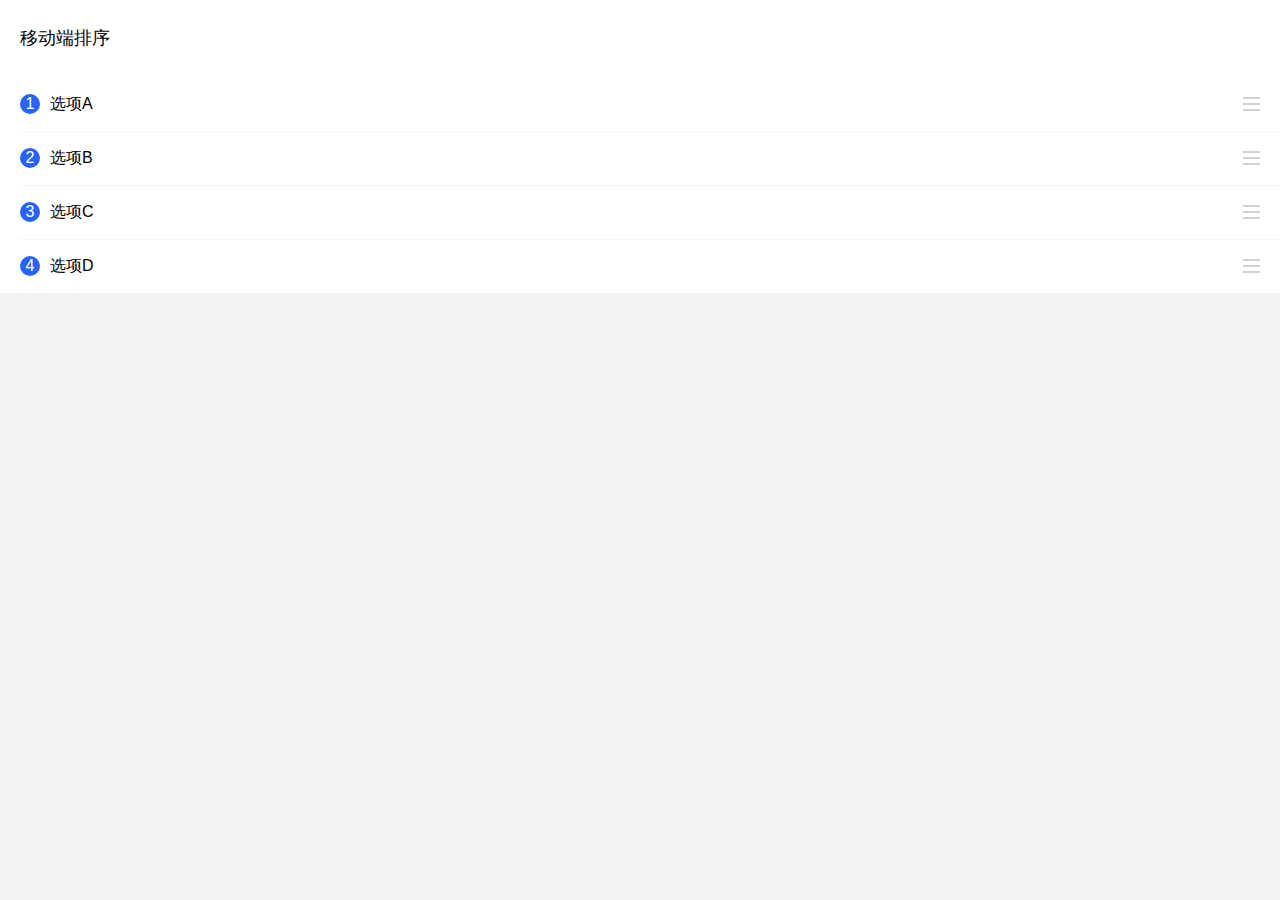
<file: index.html>
<!DOCTYPE html>
<html lang="en">
<head>
    <meta charset="UTF-8">
    <meta http-equiv="Content-Type" content="text/html; charset=utf-8">
    <meta name="viewport" content="width=device-width, initial-scale=1.0, maximum-scale=1.0, user-scalable=0">
    <meta name="applicable-device" content="mobile">
    <meta name="apple-mobile-web-app-capable" content="yes">
    <meta http-equiv="Cache-Control" content="no-siteapp">
    <meta name="apple-mobile-web-app-status-bar-style" content="black">
    <meta name="format-detection" content="telephone=no">
    <title>移动端排序</title>
    <link rel="stylesheet" href="./index.css">
</head>
<body>
    <section class="question">
        <div class="question-head ">
            <div class="question-title">
                <span class="text">移动端排序</span>
            </div>
        </div>
        <div class="question-body sort sorted"><!--sorting-->
            <div class="sort-row"><!--moving-->
                <div class="cell sort-row-cont">
                    <div class="cell-hd">
                        <span class="sort-seq">1</span>
                    </div>
                    <div class="cell-m">选项A</div>
                    <div class="cell-ft sort-handle">
                        <i class="sort-handle-line"></i>
                        <i class="sort-handle-line"></i>
                        <i class="sort-handle-line"></i>
                    </div>
                </div>
            </div>
            <div class="sort-row">
                <div class="cell sort-row-cont">
                    <div class="cell-hd">
                        <span class="sort-seq">2</span>
                    </div>
                    <div class="cell-m">选项B</div>
                    <div class="cell-ft sort-handle">
                        <i class="sort-handle-line"></i>
                        <i class="sort-handle-line"></i>
                        <i class="sort-handle-line"></i>
                    </div>
                </div>
            </div>
            <div class="sort-row">
                <div class="cell sort-row-cont">
                    <div class="cell-hd">
                        <span class="sort-seq">3</span>
                    </div>
                    <div class="cell-m">选项C</div>
                    <div class="cell-ft sort-handle">
                        <i class="sort-handle-line"></i>
                        <i class="sort-handle-line"></i>
                        <i class="sort-handle-line"></i>
                    </div>
                </div>
            </div>
            <div class="sort-row">
                <div class="cell sort-row-cont">
                    <div class="cell-hd">
                        <span class="sort-seq">4</span>
                    </div>
                    <div class="cell-m">选项D</div>
                    <div class="cell-ft sort-handle">
                        <i class="sort-handle-line"></i>
                        <i class="sort-handle-line"></i>
                        <i class="sort-handle-line"></i>
                    </div>
                </div>
            </div>
        </div>
    </section>
</body>
<script>
    var questionBody=document.getElementsByClassName('question-body')[0];
    var sortRow=document.getElementsByClassName('sort-row');
    var startY=0;
    var startOffsetTop=0;

    var bodyHeight=questionBody.offsetHeight;
    var sortHeight=sortRow[0].offsetHeight;

    var startIndex=0;

    var stratDom=null;

    var cloneDom=null;
    
    for(var item of sortRow){
        item.addEventListener('touchstart', touchSatrtFunc,true)

        item.addEventListener('touchmove', touchMoveFunc,false)

        item.addEventListener('touchend', touchEndFunc,false)
    }

    
    //手指按下
    function touchSatrtFunc(e){

        addClassName(questionBody,'sorting')
        addClassName(this,'moving')

        var e = e || window.event;
        var that = this;
        // e.preventDefault(); //阻止触摸时浏览器的缩放、滚动条滚动等  
        //获取第一个触点
        var touch = e.touches[0]; 
        //页面触点Y坐标
        var y = Number(touch.pageY); 
        //可拖动元素距离页面顶部的距离
        startOffsetTop = that.offsetTop;
        //记录触点初始位置
        startY = y;

        startIndex = _index(that)
        
        stratDom = that

        cloneDom = this.cloneNode(true);
        cloneDom.style.position = 'fixed'
        cloneDom.style.top = startOffsetTop+'px'
        cloneDom.style.opacity = '1'
        questionBody.parentNode.appendChild(cloneDom)

    }
    //手指移动
    function touchMoveFunc(e){
        var e = e || window.event;
        var that = this; 
        e.preventDefault(); //阻止触摸时浏览器的缩放、滚动条滚动等
        var now = Number(e.touches[0].pageY); 

        let top = now - startY;

        let moveEnd;


        var target = null;
            
            //判断方向
        if(top>0){

            var downBoundary = bodyHeight-(sortHeight*(startIndex+1));

            moveEnd = top <= downBoundary ? top : downBoundary

            cloneDom.style.transform = `translateY(${moveEnd}px)`

            let nextSpr = Math.floor((moveEnd+27)/sortHeight) + startIndex 

            target = sortRow[nextSpr]

            moveSort(target,moveEnd)

        }else if(top<0){

            var upBoundary = -(sortHeight*(startIndex+1) - sortHeight)

            moveEnd = top >= upBoundary ? top : upBoundary

            cloneDom.style.transform = `translateY(${moveEnd}px)`

            let nextSpr = Math.floor((moveEnd+27)/sortHeight) + startIndex

            target = sortRow[nextSpr]

            moveSort(target,moveEnd)

        }
        // dynamizOrder();
        

        
    }
    //手指松开
    function touchEndFunc(e){

        removeClassName(questionBody,'sorting')
        removeClassName(stratDom,'moving')
        // removeClassName(cloneDom,'moving')


        var endTransform = (cloneDom.style.transform).replace('translateY',"");
        var endNum = parseInt( endTransform.replace(/[^0-9]/ig,"") );
        var lastIndex = Math.floor((endNum+27)/sortHeight)
        var result = sortHeight*lastIndex 

        
        if(endTransform[1] == '-'){
            result = -result
            questionBody.insertBefore(stratDom,sortRow[3-lastIndex]);
        }
        if(endTransform[1] != '-'){
            if(lastIndex+1==4){
                questionBody.appendChild(stratDom);
            }else{
                questionBody.insertBefore(stratDom,sortRow[lastIndex+1]);
            }
        }
        
        cloneDom.style.transform = `translateY(${result}px)`
        cloneDom.style.transition = `transform 0.3s`
        
        for( let i = 0 ; i < 4 ; i++ ){

            questionBody.children[i].style.transform = ``

        }

        setTimeout(function(){

            questionBody.offsetHeight;
            questionBody.parentNode.removeChild(cloneDom);

        },300)
    }
    //sort排序
    function moveSort(target,moveEnd){

        cloneDom.children[0].children[0].children[0].innerText = _index(target)+1
        
        if(moveEnd>0){
            for( let i = 3 ; i > 0 ; i-- ){

                questionBody.children[i].style.transform = ``

                questionBody.children[i].children[0].children[0].children[0].innerText = i+1

            }
            for( let j = _index(target) ; j > startIndex ; j-- ){

                questionBody.children[j].style.transform = `translateY(-54px)`

                questionBody.children[j].children[0].children[0].children[0].innerText = j

            }
        }
        if(moveEnd<0){
            for( let i = 0 ; i < 4 ; i++ ){

                questionBody.children[i].style.transform = ``
                questionBody.children[i].children[0].children[0].children[0].innerText = i+1

            }
            for( let j = _index(target) ; j < startIndex ; j++ ){

                questionBody.children[j].style.transform = `translateY(54px)`

                questionBody.children[j].children[0].children[0].children[0].innerText = j+2

            }
        }
        stratDom.children[0].children[0].children[0].innerText = _index(target)+1

    }
    //获取元素在其父元素中的下标
    function _index(el) {
        var index = 0;

        if (!el || !el.parentNode) {
            return -1;
        }

        while (el && (el = el.previousElementSibling)) {
            index++;
        }

        return index;
    }
    function removeClassName(name,str){
        name.className=name.className.replace(' '+str,'')
    }
    function addClassName(name,str){
        name.className+=' '+str
    }

</script>
</html>
</file>
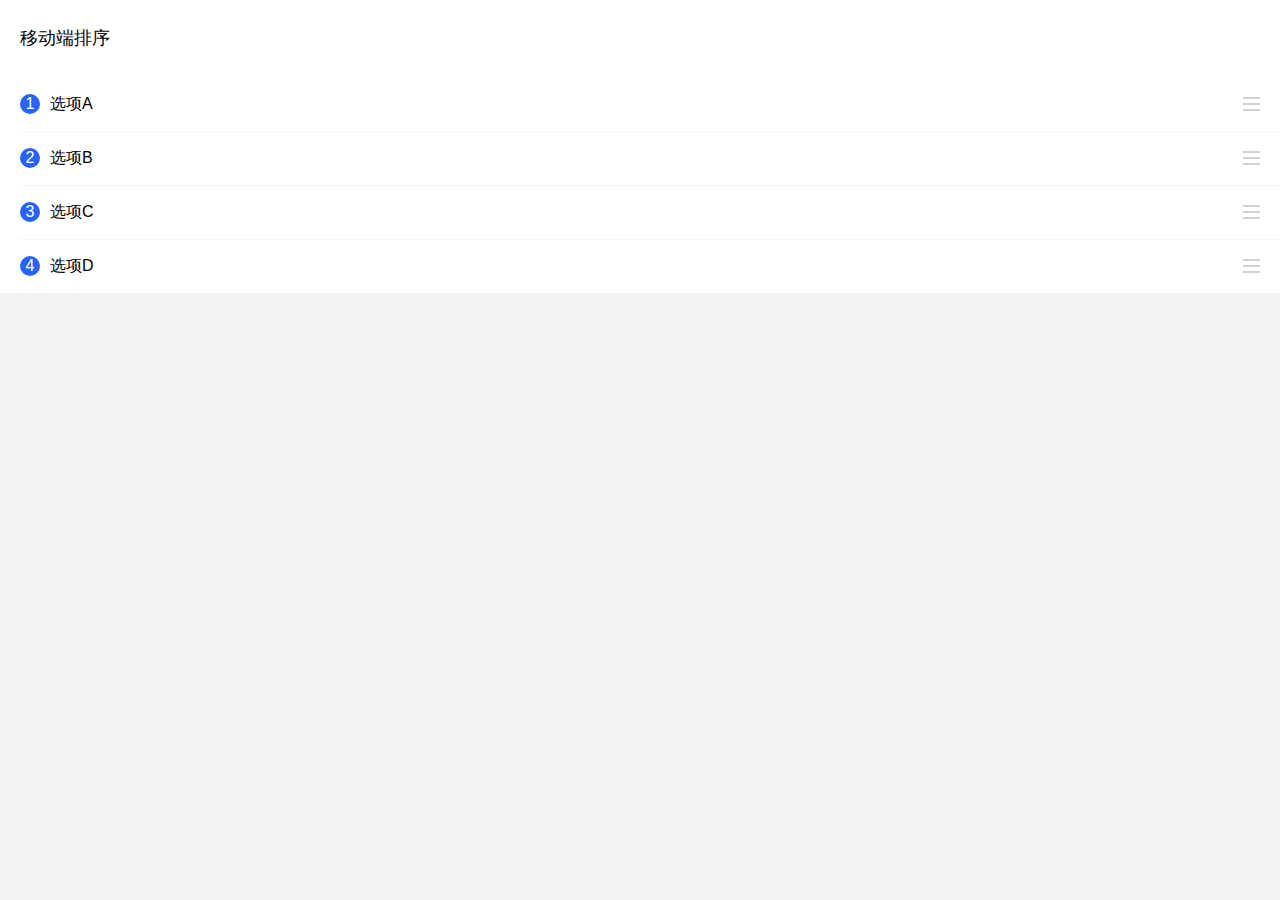
<file: index-bat.html>
<!DOCTYPE html>
<html lang="en">
<head>
    <meta charset="UTF-8">
    <meta http-equiv="Content-Type" content="text/html; charset=utf-8">
    <meta name="viewport" content="width=device-width, initial-scale=1.0, maximum-scale=1.0, user-scalable=0">
    <meta name="applicable-device" content="mobile">
    <meta name="apple-mobile-web-app-capable" content="yes">
    <meta http-equiv="Cache-Control" content="no-siteapp">
    <meta name="apple-mobile-web-app-status-bar-style" content="black">
    <meta name="format-detection" content="telephone=no">
    <title>移动端排序</title>
    <link rel="stylesheet" href="./index.css">
</head>
<body>
    <section class="question">
        <div class="question-head ">
            <div class="question-title">
                <span class="text">移动端排序</span>
            </div>
        </div>
        <div class="question-body sort sorted"><!--sorting-->
            <div class="sort-row"><!--moving-->
                <div class="cell sort-row-cont">
                    <div class="cell-hd">
                        <span class="sort-seq">1</span>
                    </div>
                    <div class="cell-m">选项A</div>
                    <div class="cell-ft sort-handle">
                        <i class="sort-handle-line"></i>
                        <i class="sort-handle-line"></i>
                        <i class="sort-handle-line"></i>
                    </div>
                </div>
            </div>
            <div class="sort-row">
                <div class="cell sort-row-cont">
                    <div class="cell-hd">
                        <span class="sort-seq">2</span>
                    </div>
                    <div class="cell-m">选项B</div>
                    <div class="cell-ft sort-handle">
                        <i class="sort-handle-line"></i>
                        <i class="sort-handle-line"></i>
                        <i class="sort-handle-line"></i>
                    </div>
                </div>
            </div>
            <div class="sort-row">
                <div class="cell sort-row-cont">
                    <div class="cell-hd">
                        <span class="sort-seq">3</span>
                    </div>
                    <div class="cell-m">选项C</div>
                    <div class="cell-ft sort-handle">
                        <i class="sort-handle-line"></i>
                        <i class="sort-handle-line"></i>
                        <i class="sort-handle-line"></i>
                    </div>
                </div>
            </div>
            <div class="sort-row">
                <div class="cell sort-row-cont">
                    <div class="cell-hd">
                        <span class="sort-seq">4</span>
                    </div>
                    <div class="cell-m">选项D</div>
                    <div class="cell-ft sort-handle">
                        <i class="sort-handle-line"></i>
                        <i class="sort-handle-line"></i>
                        <i class="sort-handle-line"></i>
                    </div>
                </div>
            </div>
        </div>
    </section>
</body>
<script>
    var questionBody=document.getElementsByClassName('question-body')[0];
    var sortRow=document.getElementsByClassName('sort-row');
    var startY=0;
    var startOffsetTop=0;

    var bodyHeight=questionBody.offsetHeight;
    var sortHeight=sortRow[0].offsetHeight;

    var startIndex=0;

    var stratDom=null;

    var cloneDom=null;
    
    for(var item of sortRow){
        item.addEventListener('touchstart', touchSatrtFunc,true)

        item.addEventListener('touchmove', touchMoveFunc,false)

        item.addEventListener('touchend', touchEndFunc,false)
    }

    
    //手指按下
    function touchSatrtFunc(e){

        addClassName(questionBody,'sorting')
        addClassName(this,'moving')

        var e = e || window.event;
        var that = this;
        // e.preventDefault(); //阻止触摸时浏览器的缩放、滚动条滚动等  
        //获取第一个触点
        var touch = e.touches[0]; 
        //页面触点Y坐标
        var y = Number(touch.pageY); 
        //可拖动元素距离页面顶部的距离
        startOffsetTop = that.offsetTop;
        //记录触点初始位置
        startY = y;

        startIndex = _index(that)
        
        stratDom = that

        cloneDom = this.cloneNode(true);
        cloneDom.style.position = 'fixed'
        cloneDom.style.top = startOffsetTop+'px'
        cloneDom.style.opacity = '1'
        questionBody.parentNode.appendChild(cloneDom)

    }
    //手指移动
    function touchMoveFunc(e){
        var e = e || window.event;
        var that = this; 
        e.preventDefault(); //阻止触摸时浏览器的缩放、滚动条滚动等
        var now = Number(e.touches[0].pageY); 

        let top = now - startY;

        let moveEnd;


        var target = null;
            
            //判断方向
        if(top>0){

            var downBoundary = bodyHeight-(sortHeight*(startIndex+1));

            moveEnd = top <= downBoundary ? top : downBoundary

            cloneDom.style.transform = `translateY(${moveEnd}px)`


        }else if(top<0){

            var upBoundary = -(sortHeight*(startIndex+1) - sortHeight)

            moveEnd = top >= upBoundary ? top : upBoundary

            cloneDom.style.transform = `translateY(${moveEnd}px)`

        }

        let nextSpr = Math.floor((moveEnd+27)/sortHeight) + startIndex

        target = sortRow[nextSpr]

        if(_index(stratDom) != _index(target)){
            //鼠标按住的元素的下一个
            // var targetRect = target.getBoundingClientRect();
            
            // //鼠标按住的元素
            // var dragingRect = stratDom.getBoundingClientRect();
            if (target) {
                if (target.animated) {
                    return;
                }
            }
            if (_index(stratDom) < _index(target)) {
                
                // childrenText(stratDom).innerText = _index(target)+1
                // childrenText(target).innerText = _index(stratDom)+1

                target.parentNode.insertBefore(stratDom, target.nextSibling);
            } else {
                // childrenText(stratDom).innerText = _index(target)+1
                // childrenText(target).innerText = _index(stratDom)+1

                target.parentNode.insertBefore(stratDom, target);

            }
            // _animate(dragingRect, draging);
            // _animate(targetRect, target);
        }
    }
    //手指松开
    function touchEndFunc(e){

        removeClassName(questionBody,'sorting')
        removeClassName(this,'moving')

        questionBody.parentNode.removeChild(cloneDom);
    }
    //获取元素在其父元素中的下标
    function _index(el) {
        var index = 0;

        if (!el || !el.parentNode) {
            return -1;
        }

        while (el && (el = el.previousElementSibling)) {
            index++;
        }

        return index;
    }
    function removeClassName(name,str){
        name.className=name.className.replace(' '+str,'')
    }
    function addClassName(name,str){
        name.className+=' '+str
    }

</script>


<!-- <script>
     var questionBody=document.getElementsByClassName('question-body')[0];
    var sortRow=document.getElementsByClassName('sort-row');
    var startY=0;
    var startPositionY=0;
    var eleHeight=sortRow[0].offsetHeight;
    var startIndex=0;

    var nodeClone;
    // let maxMoveLocal=0;

    var draging = null;
    
    for(var item of sortRow){
        item.addEventListener('touchstart', touchSatrtFunc,false)

        item.addEventListener('touchmove', touchMoveFunc,false)

        item.addEventListener('touchend', touchEndFunc,false)
    }

    //去除某一个classname
    function removeClassName(name,str){
        return name=name.replace(' '+str,'')
    }
    //手指按下
    function touchSatrtFunc(e){
        questionBody.className+=' sorting'
        this.className+=' moving'

        var e = e || window.event;
        // e.preventDefault(); //阻止触摸时浏览器的缩放、滚动条滚动等  
        //获取第一个触点
        var touch = e.touches[0]; 
        //页面触点Y坐标
        var y = Number(touch.pageY); 
        //可拖动元素距离页面顶部的距离
        startPositionY = this.offsetTop;
        //记录触点初始位置
        startY = y;

        startIndex = Math.ceil((startPositionY-questionBody.offsetTop) / eleHeight)+1;

        //获取当前dom节点索引
        draging = this
        // nodeClone = this.cloneNode(true);
        // nodeClone.style.position = 'fixed'
        // nodeClone.style.top = startPositionY+'px'
        // nodeClone.style.opacity = '0.8'
        // questionBody.parentNode.appendChild(nodeClone)
        // console.log(nodeClone)
    }
    //手指移动
    function touchMoveFunc(e){
        var e = e || window.event;
        e.preventDefault(); //阻止触摸时浏览器的缩放、滚动条滚动等
        var now = Number(e.touches[0].pageY); 
        

        let top = now - startY;

        let moveEnd;

        var target = null;

        var moveMaxb = questionBody.offsetHeight - (eleHeight*startIndex)
        
        moveEnd = top >= moveMaxb ? moveMaxb : top
        // if(top > 0){
        //     var moveMaxb = questionBody.offsetHeight - (eleHeight*startIndex)
        
        //         moveEnd = top >= moveMaxb ? moveMaxb : top

        //         nodeClone.style.top = `${moveEnd+77}px`
        //         console.log(moveMaxb)
        // }else if(top < 0){
        //     // bmax = startPositionY+top < 77 ? 77 : startPositionY+top
        //     // nodeClone.style.top=bmax+'px'
        //     // console.log(bmax)
        // }
        
            
            
            let nextSpr = Math.floor((moveEnd+27)/eleHeight) + startIndex-1
            
            target = sortRow[nextSpr]
            if(_index(draging) != _index(target)){
            		//鼠标按住的元素的下一个
            		var targetRect = target.getBoundingClientRect();
                    
            		//鼠标按住的元素
                    var dragingRect = draging.getBoundingClientRect();
                    if (target) {
                        if (target.animated) {
                            return;
                        }
                    }
                    if (_index(draging) < _index(target)) {
                        
                        childrenText(draging).innerText = _index(target)+1
                        childrenText(target).innerText = _index(draging)+1

                        target.parentNode.insertBefore(draging, target.nextSibling);
                    } else {
                        childrenText(draging).innerText = _index(target)+1
                        childrenText(target).innerText = _index(draging)+1

                        target.parentNode.insertBefore(draging, target);

                        // childrenText(draging).innerText = _index(draging)
                        // childrenText(target).innerText = _index(draging)-1
                    }
                    _animate(dragingRect, draging);
                    _animate(targetRect, target);
            }
            


    }
    function childrenText(e){
        return e.children[0].children[0].children[0];
    }
    //手指松开
    function touchEndFunc(e){
        questionBody.className=removeClassName(questionBody.className,'sorting')
        this.className=removeClassName(this.className,'moving')

        // startY=0;
        // startPositionY=0;
        // startIndex=0;
        // questionBody.parentNode.removeChild(nodeClone);
    }
    
    function _index(el) {
        var index = 0;

        if (!el || !el.parentNode) {
            return -1;
        }

        while (el && (el = el.previousElementSibling)) {
            index++;
        }

        return index;
    }
    function _animate(prevRect, target) {
        var ms = 300;

        if (ms) {
            var currentRect = target.getBoundingClientRect();

            if (prevRect.nodeType === 1) {
                prevRect = prevRect.getBoundingClientRect();
            }

            _css(target, 'transition', 'none');
            _css(target, 'transform', 'translate3d(' +
                (prevRect.left - currentRect.left) + 'px,' +
                (prevRect.top - currentRect.top) + 'px,0)'
            );

            target.offsetWidth; // 触发重绘
            //放在timeout里面也可以
            // setTimeout(function() {
            //     _css(target, 'transition', 'all ' + ms + 'ms');
            //     _css(target, 'transform', 'translate3d(0,0,0)');
            // }, 0);
            _css(target, 'transition', 'all ' + ms + 'ms');
            _css(target, 'transform', 'translate3d(0,0,0)');

            clearTimeout(target.animated);
            target.animated = setTimeout(function() {
                _css(target, 'transition', '');
                _css(target, 'transform', '');
                target.animated = false;
            }, ms);
        }
    }
	//给元素添加style
    function _css(el, prop, val) {
        var style = el && el.style;

        if (style) {
            if (val === void 0) {
                if (document.defaultView && document.defaultView.getComputedStyle) {
                    val = document.defaultView.getComputedStyle(el, '');
                } else if (el.currentStyle) {
                    val = el.currentStyle;
                }

                return prop === void 0 ? val : val[prop];
            } else {
                if (!(prop in style)) {
                    prop = '-webkit-' + prop;
                }

                style[prop] = val + (typeof val === 'string' ? '' : 'px');
            }
        }
    }
</script> -->
</html>
</file>
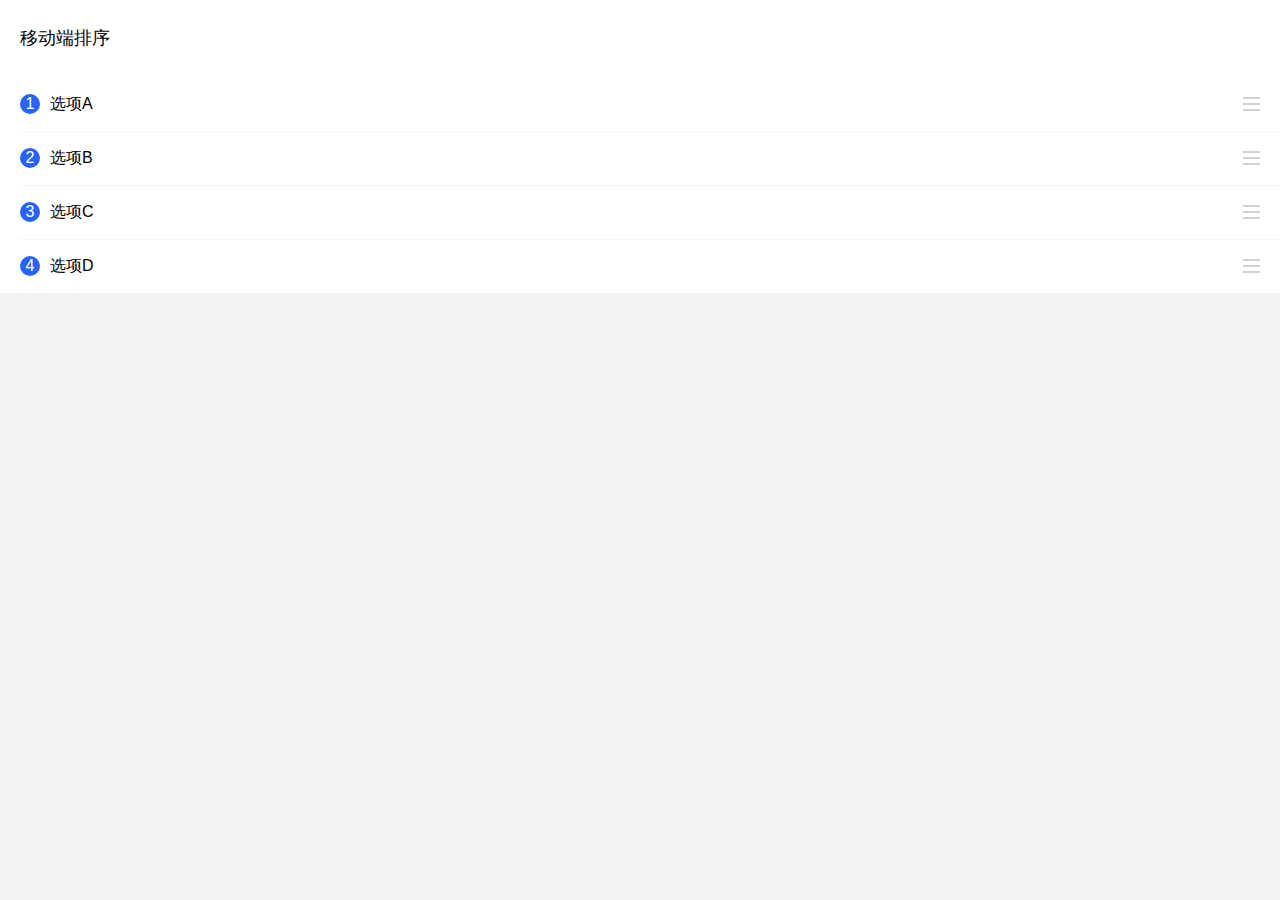
<file: index-bat2.html>
<!DOCTYPE html>
<html lang="en">
<head>
    <meta charset="UTF-8">
    <meta http-equiv="Content-Type" content="text/html; charset=utf-8">
    <meta name="viewport" content="width=device-width, initial-scale=1.0, maximum-scale=1.0, user-scalable=0">
    <meta name="applicable-device" content="mobile">
    <meta name="apple-mobile-web-app-capable" content="yes">
    <meta http-equiv="Cache-Control" content="no-siteapp">
    <meta name="apple-mobile-web-app-status-bar-style" content="black">
    <meta name="format-detection" content="telephone=no">
    <title>移动端排序</title>
    <link rel="stylesheet" href="./index.css">
</head>
<body>
    <section class="question">
        <div class="question-head ">
            <div class="question-title">
                <span class="text">移动端排序</span>
            </div>
        </div>
        <div class="question-body sort sorted"><!--sorting-->
            <div class="sort-row"><!--moving-->
                <div class="cell sort-row-cont">
                    <div class="cell-hd">
                        <span class="sort-seq">1</span>
                    </div>
                    <div class="cell-m">选项A</div>
                    <div class="cell-ft sort-handle">
                        <i class="sort-handle-line"></i>
                        <i class="sort-handle-line"></i>
                        <i class="sort-handle-line"></i>
                    </div>
                </div>
            </div>
            <div class="sort-row">
                <div class="cell sort-row-cont">
                    <div class="cell-hd">
                        <span class="sort-seq">2</span>
                    </div>
                    <div class="cell-m">选项B</div>
                    <div class="cell-ft sort-handle">
                        <i class="sort-handle-line"></i>
                        <i class="sort-handle-line"></i>
                        <i class="sort-handle-line"></i>
                    </div>
                </div>
            </div>
            <div class="sort-row">
                <div class="cell sort-row-cont">
                    <div class="cell-hd">
                        <span class="sort-seq">3</span>
                    </div>
                    <div class="cell-m">选项C</div>
                    <div class="cell-ft sort-handle">
                        <i class="sort-handle-line"></i>
                        <i class="sort-handle-line"></i>
                        <i class="sort-handle-line"></i>
                    </div>
                </div>
            </div>
            <div class="sort-row">
                <div class="cell sort-row-cont">
                    <div class="cell-hd">
                        <span class="sort-seq">4</span>
                    </div>
                    <div class="cell-m">选项D</div>
                    <div class="cell-ft sort-handle">
                        <i class="sort-handle-line"></i>
                        <i class="sort-handle-line"></i>
                        <i class="sort-handle-line"></i>
                    </div>
                </div>
            </div>
        </div>
    </section>
</body>
<script>
    var questionBody=document.getElementsByClassName('question-body')[0];
    var sortRow=document.getElementsByClassName('sort-row');
    var startY=0;
    var startOffsetTop=0;

    var bodyHeight=questionBody.offsetHeight;
    var sortHeight=sortRow[0].offsetHeight;

    var startIndex=0;

    var stratDom=null;

    var cloneDom=null;
    
    for(var item of sortRow){
        item.addEventListener('touchstart', touchSatrtFunc,true)

        item.addEventListener('touchmove', touchMoveFunc,false)

        item.addEventListener('touchend', touchEndFunc,false)
    }

    
    //手指按下
    function touchSatrtFunc(e){

        addClassName(questionBody,'sorting')
        addClassName(this,'moving')

        var e = e || window.event;
        var that = this;
        // e.preventDefault(); //阻止触摸时浏览器的缩放、滚动条滚动等  
        //获取第一个触点
        var touch = e.touches[0]; 
        //页面触点Y坐标
        var y = Number(touch.pageY); 
        //可拖动元素距离页面顶部的距离
        startOffsetTop = that.offsetTop;
        //记录触点初始位置
        startY = y;

        startIndex = _index(that)
        
        stratDom = that

        cloneDom = this.cloneNode(true);
        cloneDom.style.position = 'fixed'
        cloneDom.style.top = startOffsetTop+'px'
        cloneDom.style.opacity = '1'
        questionBody.parentNode.appendChild(cloneDom)

    }
    //手指移动
    function touchMoveFunc(e){
        var e = e || window.event;
        var that = this; 
        e.preventDefault(); //阻止触摸时浏览器的缩放、滚动条滚动等
        var now = Number(e.touches[0].pageY); 

        let top = now - startY;

        let moveEnd;


        var target = null;
            
            //判断方向
        if(top>0){

            var downBoundary = bodyHeight-(sortHeight*(startIndex+1));

            moveEnd = top <= downBoundary ? top : downBoundary

            cloneDom.style.transform = `translateY(${moveEnd}px)`

            let nextSpr = Math.floor((moveEnd+27)/sortHeight) + startIndex 

            target = sortRow[nextSpr]
            
            moveSort(target,moveEnd)
            // console.log(top,moveEnd)

        }else if(top<0){

            var upBoundary = -(sortHeight*(startIndex+1) - sortHeight)

            moveEnd = top >= upBoundary ? top : upBoundary

            cloneDom.style.transform = `translateY(${moveEnd}px)`

            let nextSpr = Math.floor((moveEnd+27)/sortHeight) + startIndex

            target = sortRow[nextSpr]

            moveSort(target,moveEnd)
            // console.log(top,moveEnd)

        }

        

        
    }
    //手指松开
    function touchEndFunc(e){

        removeClassName(questionBody,'sorting')
        removeClassName(this,'moving')

        questionBody.parentNode.removeChild(cloneDom);
    }
    //sort排序
    function moveSort(target,moveEnd){

        cloneDom.children[0].children[0].children[0].innerText = _index(target)+1

        if(moveEnd>0){
            // for( let i = 0 ; i<=target.prevAll().length;i++){

            //     questionBody.children[i].style.transform = `translateY(-54px)`

            // }
            // console.log('----------------',_index(target))
            // for( let i = _index(target) ; i<=target.prevAll().length;i++){

                // console.log(questionBody.children[_index(target)].previousElementSibling,questionBody.children[_index(target)].nextElementSibling)

            // }
        }
        if(moveEnd<0){
            // for( let j = 0 ; j<4;j++){

            //     questionBody.children[j].style.transform = ``

            // }
            // for( let i = _index(target) ; i>0 ;i--){

            //     questionBody.children[i].style.transform = `translateY(-54px)`

            // }
        }

    }
    //获取元素在其父元素中的下标
    function _index(el) {
        var index = 0;

        if (!el || !el.parentNode) {
            return -1;
        }

        while (el && (el = el.previousElementSibling)) {
            index++;
        }

        return index;
    }
    function removeClassName(name,str){
        name.className=name.className.replace(' '+str,'')
    }
    function addClassName(name,str){
        name.className+=' '+str
    }
    function _animate(prevRect, target) {
        var ms = 300;

        if (ms) {
            var currentRect = target.getBoundingClientRect();

            if (prevRect.nodeType === 1) {
                prevRect = prevRect.getBoundingClientRect();
            }

            _css(target, 'transition', 'none');
            _css(target, 'transform', 'translate3d(' +
                (prevRect.left - currentRect.left) + 'px,' +
                (prevRect.top - currentRect.top) + 'px,0)'
            );

            target.offsetWidth; // 触发重绘
            //放在timeout里面也可以
            // setTimeout(function() {
            //     _css(target, 'transition', 'all ' + ms + 'ms');
            //     _css(target, 'transform', 'translate3d(0,0,0)');
            // }, 0);
            _css(target, 'transition', 'all ' + ms + 'ms');
            _css(target, 'transform', 'translate3d(0,0,0)');

            clearTimeout(target.animated);
            target.animated = setTimeout(function() {
                _css(target, 'transition', '');
                _css(target, 'transform', '');
                target.animated = false;
            }, ms);
        }
    }
	//给元素添加style
    function _css(el, prop, val) {
        var style = el && el.style;

        if (style) {
            if (val === void 0) {
                if (document.defaultView && document.defaultView.getComputedStyle) {
                    val = document.defaultView.getComputedStyle(el, '');
                } else if (el.currentStyle) {
                    val = el.currentStyle;
                }

                return prop === void 0 ? val : val[prop];
            } else {
                if (!(prop in style)) {
                    prop = '-webkit-' + prop;
                }

                style[prop] = val + (typeof val === 'string' ? '' : 'px');
            }
        }
    }
    HTMLElement.prototype.prevAll = function(){
        var _parent = this.parentElement;
        var _child = _parent.children;
        var arr = [];
        for(var i = 0;i < _child.length;i++){
            var _childI = _child[i];
            if(_childI == this){
                break;
            }
            arr.push(_childI);
        }
        return arr;
    };
 
    HTMLElement.prototype.nextAll = function(){
        var _parent = this.parentElement;
        var _child = _parent.children;
        var arr = [];
        for(var i = _child.length - 1;i >= 0;i--){
            var _childI = _child[i];
            if(_childI == this){
                break;
            }
            arr.unshift(_childI);
        }
        return arr;
    }

</script>


<!-- <script>
     var questionBody=document.getElementsByClassName('question-body')[0];
    var sortRow=document.getElementsByClassName('sort-row');
    var startY=0;
    var startPositionY=0;
    var eleHeight=sortRow[0].offsetHeight;
    var startIndex=0;

    var nodeClone;
    // let maxMoveLocal=0;

    var draging = null;
    
    for(var item of sortRow){
        item.addEventListener('touchstart', touchSatrtFunc,false)

        item.addEventListener('touchmove', touchMoveFunc,false)

        item.addEventListener('touchend', touchEndFunc,false)
    }

    //去除某一个classname
    function removeClassName(name,str){
        return name=name.replace(' '+str,'')
    }
    //手指按下
    function touchSatrtFunc(e){
        questionBody.className+=' sorting'
        this.className+=' moving'

        var e = e || window.event;
        // e.preventDefault(); //阻止触摸时浏览器的缩放、滚动条滚动等  
        //获取第一个触点
        var touch = e.touches[0]; 
        //页面触点Y坐标
        var y = Number(touch.pageY); 
        //可拖动元素距离页面顶部的距离
        startPositionY = this.offsetTop;
        //记录触点初始位置
        startY = y;

        startIndex = Math.ceil((startPositionY-questionBody.offsetTop) / eleHeight)+1;

        //获取当前dom节点索引
        draging = this
        // nodeClone = this.cloneNode(true);
        // nodeClone.style.position = 'fixed'
        // nodeClone.style.top = startPositionY+'px'
        // nodeClone.style.opacity = '0.8'
        // questionBody.parentNode.appendChild(nodeClone)
        // console.log(nodeClone)
    }
    //手指移动
    function touchMoveFunc(e){
        var e = e || window.event;
        e.preventDefault(); //阻止触摸时浏览器的缩放、滚动条滚动等
        var now = Number(e.touches[0].pageY); 
        

        let top = now - startY;

        let moveEnd;

        var target = null;

        var moveMaxb = questionBody.offsetHeight - (eleHeight*startIndex)
        
        moveEnd = top >= moveMaxb ? moveMaxb : top
        // if(top > 0){
        //     var moveMaxb = questionBody.offsetHeight - (eleHeight*startIndex)
        
        //         moveEnd = top >= moveMaxb ? moveMaxb : top

        //         nodeClone.style.top = `${moveEnd+77}px`
        //         console.log(moveMaxb)
        // }else if(top < 0){
        //     // bmax = startPositionY+top < 77 ? 77 : startPositionY+top
        //     // nodeClone.style.top=bmax+'px'
        //     // console.log(bmax)
        // }
        
            
            
            let nextSpr = Math.floor((moveEnd+27)/eleHeight) + startIndex-1
            
            target = sortRow[nextSpr]
            if(_index(draging) != _index(target)){
            		//鼠标按住的元素的下一个
            		var targetRect = target.getBoundingClientRect();
                    
            		//鼠标按住的元素
                    var dragingRect = draging.getBoundingClientRect();
                    if (target) {
                        if (target.animated) {
                            return;
                        }
                    }
                    if (_index(draging) < _index(target)) {
                        
                        childrenText(draging).innerText = _index(target)+1
                        childrenText(target).innerText = _index(draging)+1

                        target.parentNode.insertBefore(draging, target.nextSibling);
                    } else {
                        childrenText(draging).innerText = _index(target)+1
                        childrenText(target).innerText = _index(draging)+1

                        target.parentNode.insertBefore(draging, target);

                        // childrenText(draging).innerText = _index(draging)
                        // childrenText(target).innerText = _index(draging)-1
                    }
                    _animate(dragingRect, draging);
                    _animate(targetRect, target);
            }
            


    }
    function childrenText(e){
        return e.children[0].children[0].children[0];
    }
    //手指松开
    function touchEndFunc(e){
        questionBody.className=removeClassName(questionBody.className,'sorting')
        this.className=removeClassName(this.className,'moving')

        // startY=0;
        // startPositionY=0;
        // startIndex=0;
        // questionBody.parentNode.removeChild(nodeClone);
    }
    
    function _index(el) {
        var index = 0;

        if (!el || !el.parentNode) {
            return -1;
        }

        while (el && (el = el.previousElementSibling)) {
            index++;
        }

        return index;
    }
    function _animate(prevRect, target) {
        var ms = 300;

        if (ms) {
            var currentRect = target.getBoundingClientRect();

            if (prevRect.nodeType === 1) {
                prevRect = prevRect.getBoundingClientRect();
            }

            _css(target, 'transition', 'none');
            _css(target, 'transform', 'translate3d(' +
                (prevRect.left - currentRect.left) + 'px,' +
                (prevRect.top - currentRect.top) + 'px,0)'
            );

            target.offsetWidth; // 触发重绘
            //放在timeout里面也可以
            // setTimeout(function() {
            //     _css(target, 'transition', 'all ' + ms + 'ms');
            //     _css(target, 'transform', 'translate3d(0,0,0)');
            // }, 0);
            _css(target, 'transition', 'all ' + ms + 'ms');
            _css(target, 'transform', 'translate3d(0,0,0)');

            clearTimeout(target.animated);
            target.animated = setTimeout(function() {
                _css(target, 'transition', '');
                _css(target, 'transform', '');
                target.animated = false;
            }, ms);
        }
    }
	//给元素添加style
    function _css(el, prop, val) {
        var style = el && el.style;

        if (style) {
            if (val === void 0) {
                if (document.defaultView && document.defaultView.getComputedStyle) {
                    val = document.defaultView.getComputedStyle(el, '');
                } else if (el.currentStyle) {
                    val = el.currentStyle;
                }

                return prop === void 0 ? val : val[prop];
            } else {
                if (!(prop in style)) {
                    prop = '-webkit-' + prop;
                }

                style[prop] = val + (typeof val === 'string' ? '' : 'px');
            }
        }
    }
</script> -->
</html>
</file>
<file: index.css>
* {
    margin: 0;
    padding: 0;
    -webkit-tap-highlight-color: rgba(0, 0, 0, 0);
  }
html,
body {
    width: 100%;
    -webkit-overflow-scrolling: touch;
    overflow: visible;
  }
body {
    -webkit-text-size-adjust: 100%!important;
    -moz-text-size-adjust: 100%!important;
     -ms-text-size-adjust: 100%!important;
         text-size-adjust: 100%!important;
    font-family: 'PingFang SC', tahoma, arial, 'helvetica neue', 'hiragino sans gb', 'microsoft yahei', sans-serif;
    font-size: 16px;
    line-height: 1.5;
  }
img {
    border: 0;
    vertical-align: top;
    max-width: 100%;
  }
a {
    text-decoration: none;
    -webkit-tap-highlight-color: rgba(0, 0, 0, 0);
    outline: none;
  }
table {
    border-collapse: separate;
    border-spacing: 0;
  }
b,
h1,
h2,
h3,
h4,
h5 {
    font-weight: 500;
  }
ul,
li {
    list-style: none;
  }
h1,
.h1 {
    font-size: 28px;
  }
h2,
.h2 {
    font-size: 24px;
  }
h3,
.h3 {
    font-size: 18px;
  }
h4,
.h4 {
    font-size: 16px;
  }
h5,
.h5 {
    font-size: 16px;
  }
.hm {
    font-size: 12px;
  }
input,
textarea,
select,
button {
    font-size: 16px;
    border: 0;
    border-radius: 0;
    -webkit-box-shadow: none;
            box-shadow: none;
    outline: none;
    background-color: transparent;
  }
input[type=checkbox],
input[type=radio] {
    position: absolute;
    -webkit-appearance: none;
    width: 0;
    height: 0;
    visibility: hidden;
  }
textarea {
    resize: none;
  }


body{
    background-color: rgb(242, 242, 242);
}
.question{
    background-color: #fff;
    
}
.question-head{
    overflow: hidden;
    position: relative;
    padding: 25px 20px;
}
.question-title{
    font-size: 18px;
    word-wrap: break-word;
    word-break: break-word;
}

.question-body{
    background-color: #fff;
}
.sort-row{
    width: 100%;
    position:relative;
    -webkit-user-select: none;
    -moz-user-select: none;
    -ms-user-select: none;
    user-select: none;
}
.cell{
    position: relative;
    display: -webkit-flex;
    display: -ms-flexbox;
    display: flex;
    -webkit-align-items: center;
    -ms-flex-align: center;
    align-items: center;
    padding: 15px 20px;
    line-height: 24px;
}
.cell::before{
    content: ' ';
    display: block;
    position: absolute;
    left: 0;
    top: 0;
    width: 100%;
    height: 100%;
    background-color: rgba(40,99,243,1);
    opacity: 0;
}
.cell-hd {
    margin-right: 10px;
}
.sort.sorted:not(.sorting) .sort-seq {
    background-color: rgba(40,99,243,1);
    color: rgba(255,255,255,1);
}
.sort-seq {
    position: relative;
    display: inline-block;
    min-width: 20px;
    height: 20px;
    padding: 0 5px;
    -webkit-box-sizing: border-box;
    box-sizing: border-box;
    line-height: 20px;
    color: #FFFFFF;
    text-align: center;
    white-space: nowrap;
    background-color: #D2D2D2;
    border-radius: 10px;
    -webkit-transition: 0.2s;
    transition: 0.2s;
}
.cell-m{
    position:relative;
    -webkit-flex: 1 1;
    -ms-flex: 1 1;
    flex: 1 1;
    word-wrap: break-word;
    word-break: break-word;
}

.cell-ft {
    margin-left: 5px;
}
.sort-handle {
  position: relative;
  width: 17px;
  -webkit-transition: 0.2s;
  transition: 0.2s;
}
.sort-handle-line {
  display: block;
  width: 100%;
  height: 2px;
  -webkit-transition: 0.2s;
  transition: 0.2s;
}
.sort-handle-line:not(:first-child) {
  margin-top: 4px;
}
.sort-handle-line:nth-child(2) {
  background-color: #D2D2D2;
}
.sort-handle-line:nth-child(1):before,
.sort-handle-line:nth-child(3):before,
.sort-handle-line:nth-child(1):after,
.sort-handle-line:nth-child(3):after {
  content: ' ';
  display: block;
  width: 50%;
  height: 100%;
  float: left;
  background-color: #D2D2D2;
  -webkit-transition: 0.2s;
  transition: 0.2s;
}
.sort-handle-line:nth-child(1):before {
  -webkit-transform-origin: right top;
      -ms-transform-origin: right top;
          transform-origin: right top;
}
.sort-handle-line:nth-child(1):after {
  -webkit-transform-origin: left top;
      -ms-transform-origin: left top;
          transform-origin: left top;
}
.sort-handle-line:nth-child(3):before {
  -webkit-transform-origin: right bottom;
      -ms-transform-origin: right bottom;
          transform-origin: right bottom;
}
.sort-handle-line:nth-child(3):after {
  -webkit-transform-origin: left bottom;
      -ms-transform-origin: left bottom;
          transform-origin: left bottom;
}


.sort-row.moving {
  z-index: 2;
  -webkit-transition: none;
  transition: none;
  opacity: 0;
}
.sort-row.moving .sort-row-cont {
  -webkit-transition: 0.3s cubic-bezier(0.56, -1.14, 0.25, 1);
  transition: 0.3s cubic-bezier(0.56, -1.14, 0.25, 1);
  -webkit-box-shadow: 0 0 16px 1px rgba(0, 0, 0, 0.2), 0 0 0 1px #E2EDF1;
          box-shadow: 0 0 16px 1px rgba(0, 0, 0, 0.2), 0 0 0 1px #E2EDF1;
}
.sort-row.moving .sort-row-cont:before {
  opacity: 0.8;
}
.sort-row.moving .sort-row-cont:after {
  opacity: 0;
}
.sort-row.moving .sort-handle-line:nth-child(1) {
  -webkit-transform: translateY(-2px);
      -ms-transform: translateY(-2px);
          transform: translateY(-2px);
}
.sort-row.moving .sort-handle-line:nth-child(1):before {
  -webkit-transform: rotate(-30deg);
      -ms-transform: rotate(-30deg);
          transform: rotate(-30deg);
}
.sort-row.moving .sort-handle-line:nth-child(1):after {
  -webkit-transform: rotate(30deg);
      -ms-transform: rotate(30deg);
          transform: rotate(30deg);
}
.sort-row.moving .sort-handle-line:nth-child(2) {
  opacity: 0;
}
.sort-row.moving .sort-handle-line:nth-child(3) {
  -webkit-transform: translateY(2px);
      -ms-transform: translateY(2px);
          transform: translateY(2px);
}
.sort-row.moving .sort-handle-line:nth-child(3):before {
  -webkit-transform: rotate(30deg);
      -ms-transform: rotate(30deg);
          transform: rotate(30deg);
}
.sort-row.moving .sort-handle-line:nth-child(3):after {
  -webkit-transform: rotate(-30deg);
      -ms-transform: rotate(-30deg);
          transform: rotate(-30deg);
}


.question .moving .sort-handle-line:nth-child(1):before, 
.question .moving .sort-handle-line:nth-child(3):before, 
.question .moving .sort-handle-line:nth-child(1):after, 
.question .moving .sort-handle-line:nth-child(3):after {
    background-color: rgba(255,255,255,1);
}

.moving .sort-seq {
    color: rgba(40,99,243,1);
    background-color: rgba(255,255,255,1);
}


.sort-row:not(:first-child):before {
    border-top-color: rgba(0,0,0,0.1);
}
.sort-row:not(:first-child):before {
    content: " ";
    position: absolute;
    display: block;
    left: 20px;
    right: 0;
    top: 0;
    width: auto;
    height: 1px;
    border-top: 1px solid #E2EDF1;
    -webkit-transform-origin: 0 0;
    -ms-transform-origin: 0 0;
    transform-origin: 0 0;
    -webkit-transform: scaleY(0.5);
    -ms-transform: scaleY(0.5);
    transform: scaleY(0.5);
}

.sort.sorting .sort-row:not(.moving) .sort-handle {
  opacity: 0;
}

.sort.sorting .sort-row:not(.moving) {
  -webkit-transition: 0.3s;
  transition: 0.3s;
}
</file>
